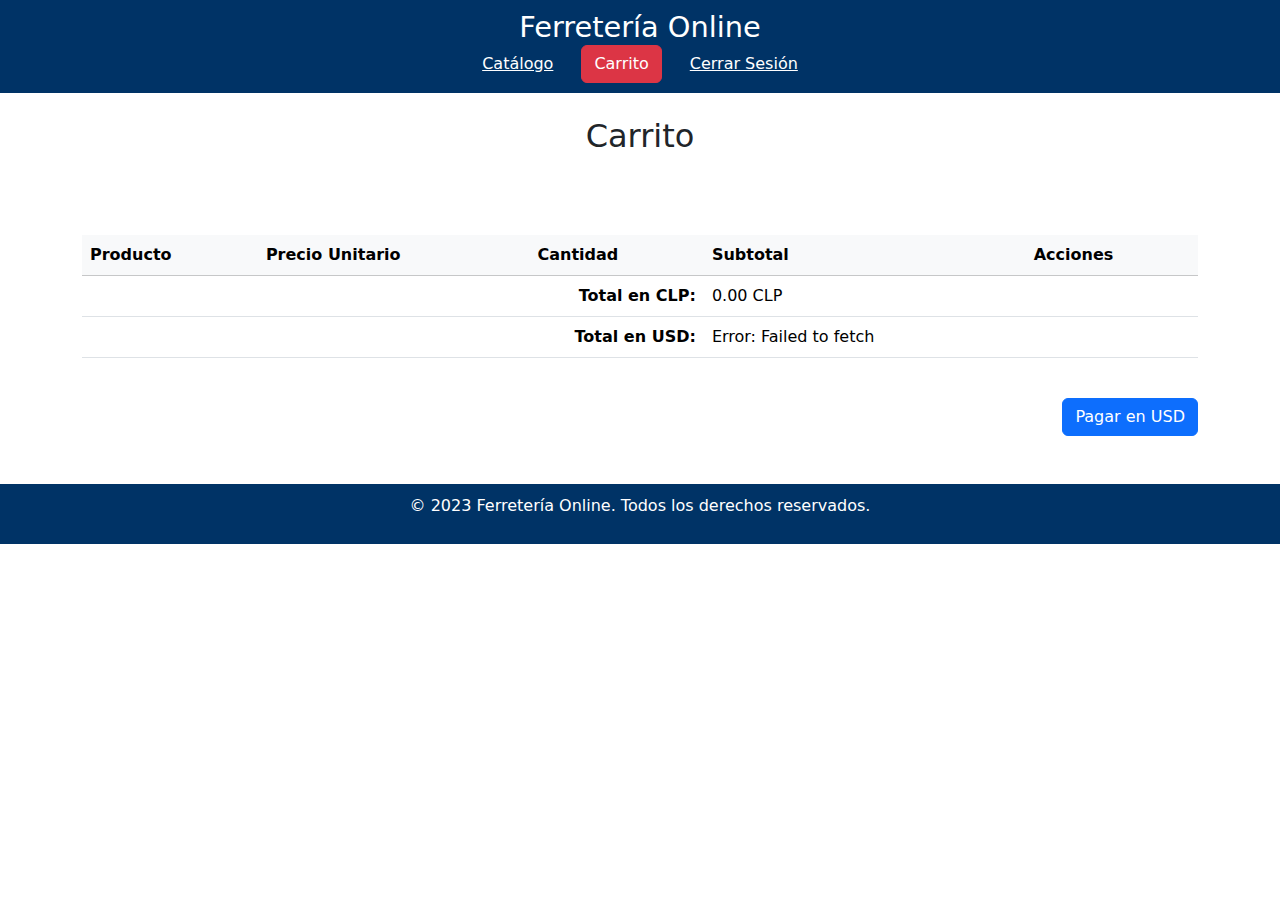
<file: Ferramas2/carrito.html>
<!DOCTYPE html>
<html lang="es">
<head>
    <meta charset="UTF-8">
    <title>Carrito - Ferretería Online</title>
    <link rel="stylesheet" href="assets/estilos.css">
    <link rel="stylesheet" href="https://cdn.jsdelivr.net/npm/bootstrap@5.3.3/dist/css/bootstrap.min.css">
</head>
<body>
    <header>
        <div class="container">
            <h1>Ferretería Online</h1>
            <nav>
                <a href="productos.html" class="btn btn-link text-white">Catálogo</a>
                <a href="carrito.html" class="btn btn-danger">Carrito</a>
                <a href="login.html" class="btn btn-link text-white">Cerrar Sesión</a>
            </nav>
        </div>
    </header>

    <section class="hero py-4">
        <div class="container">
            <h2 class="text-center">Carrito</h2>
        </div>
    </section>

    <main class="container my-5">
        <section id="carrito-lista" class="table-responsive">
            <table class="carrito-table table table-striped">
                <thead class="table-light">
                    <tr>
                        <th>Producto</th>
                        <th>Precio Unitario</th>
                        <th>Cantidad</th>
                        <th>Subtotal</th>
                        <th>Acciones</th>
                    </tr>
                </thead>
                <tbody>
                    <!-- Productos del carrito se cargarán dinámicamente aquí -->
                </tbody>
                <tfoot>
                    <tr>
                        <td colspan="3" class="text-end"><strong>Total en CLP:</strong></td>
                        <td id="total-precio">0 CLP</td>
                        <td></td>
                    </tr>
                    <tr>
                        <td colspan="3" class="text-end"><strong>Total en USD:</strong></td>
                        <td id="total-usd">Calculando...</td>
                        <td></td>
                    </tr>
                </tfoot>
            </table>
        </section>

        <div class="carrito-total mt-4 text-end">
            <!-- Formulario para enviar el monto en USD -->
            <form id="transbankForm" method="POST" action="backend/procesar_pago.php">
                <input type="hidden" name="amount_usd" id="amountUsdInput">
                <button type="submit" class="btn btn-primary">Pagar en USD</button>
            </form>
        </div>
    </main>

    <footer>
        <p>&copy; 2023 Ferretería Online. Todos los derechos reservados.</p>
    </footer>

    <script>
        let carrito = JSON.parse(localStorage.getItem("carrito")) || [];

        function renderizarCarrito() {
            const tbody = document.querySelector(".carrito-table tbody");
            let totalCLP = 0;

            tbody.innerHTML = "";

            carrito.forEach((producto, index) => {
                const subtotal = producto.precio * producto.cantidad;
                totalCLP += subtotal;

                const row = `
                    <tr>
                        <td>${producto.nombre}</td>
                        <td>$${producto.precio.toFixed(2)} CLP</td>
                        <td>
                            <div class="btn-group" role="group">
                                <button class="btn btn-secondary btn-sm" onclick="actualizarCantidad(${index}, -1)">-</button>
                                <span class="mx-2">${producto.cantidad}</span>
                                <button class="btn btn-secondary btn-sm" onclick="actualizarCantidad(${index}, 1)">+</button>
                            </div>
                        </td>
                        <td>$${subtotal.toFixed(2)} CLP</td>
                        <td>
                            <button class="btn btn-danger btn-sm" onclick="eliminarProducto(${index})">Eliminar</button>
                        </td>
                    </tr>
                `;
                tbody.innerHTML += row;
            });

            document.getElementById("total-precio").innerText = `${totalCLP.toFixed(2)} CLP`;
            convertirMoneda(totalCLP);
        }

        function eliminarProducto(index) {
            carrito.splice(index, 1); // Eliminar producto del carrito
            localStorage.setItem("carrito", JSON.stringify(carrito)); // Actualizar localStorage
            renderizarCarrito(); // Renderizar nuevamente
        }

        function actualizarCantidad(index, cambio) {
            const producto = carrito[index];
            const nuevaCantidad = producto.cantidad + cambio;
            
            if (nuevaCantidad > 0) {
                producto.cantidad = nuevaCantidad;
                localStorage.setItem("carrito", JSON.stringify(carrito));
                renderizarCarrito();
                
                // Mostramos un mensaje de éxito
                mostrarMensaje('Cantidad actualizada correctamente');
            }
        }

        // Función auxiliar para mostrar mensajes
        function mostrarMensaje(mensaje) {
            // Crear elemento para el mensaje
            const alertDiv = document.createElement('div');
            alertDiv.className = 'alert alert-success alert-dismissible fade show position-fixed top-0 end-0 m-3';
            alertDiv.role = 'alert';
            alertDiv.innerHTML = `
                ${mensaje}
                <button type="button" class="btn-close" data-bs-dismiss="alert" aria-label="Close"></button>
            `;
            
            // Añadir al documento
            document.body.appendChild(alertDiv);
            
            // Eliminar después de 3 segundos
            setTimeout(() => {
                alertDiv.remove();
            }, 3000);
        }

        async function convertirMoneda(totalCLP) {
            const resultadoUSD = document.getElementById("total-usd");

            try {
                const respuesta = await fetch("https://mindicador.cl/api");
                if (!respuesta.ok) throw new Error("Error al obtener datos de la API.");

                const datos = await respuesta.json();
                const tipoCambioUSD = datos.dolar.valor;

                const conversionUSD = (totalCLP / tipoCambioUSD).toFixed(2);
                resultadoUSD.innerText = `${conversionUSD} USD`;

                // Actualizar el monto en USD en el formulario oculto
                document.getElementById("amountUsdInput").value = conversionUSD;
            } catch (error) {
                resultadoUSD.innerText = `Error: ${error.message}`;
            }
        }

        // Inicializar carrito al cargar la página
        document.addEventListener("DOMContentLoaded", () => {
            renderizarCarrito();
        });
    </script>
</body>
</html>
</file>
<file: Ferramas2/assets/estilos.css>
/* Estilos generales */
body {
    font-family: Arial, sans-serif;
    background-color: #f8f9fa;
}

/* Encabezado */
header {
    background-color: #003366; /* Azul oscuro */
    color: #ffffff;
    padding: 10px 0;
    text-align: center;
}

header h1 {
    font-size: 1.8em;
    margin: 0;
}

header nav {
    display: flex;
    justify-content: center;
    gap: 15px;
}

header nav a {
    color: #ffffff;
    text-decoration: none;
    padding: 8px 15px;
    border-radius: 5px;
}

header nav a:hover {
    background-color: #0056b3;
}

/* Contenedor de productos */
.product-grid {
    display: grid;
    grid-template-columns: repeat(auto-fill, minmax(250px, 1fr));
    gap: 20px;
    margin-top: 20px;
}

.product-item {
    border: 1px solid #ddd;
    border-radius: 8px;
    padding: 15px;
    background-color: #ffffff;
    box-shadow: 0 4px 8px rgba(0, 0, 0, 0.1);
    text-align: center;
}

.product-item img {
    max-width: 100%;
    border-radius: 5px;
    margin-bottom: 10px;
}

.product-item h3 {
    font-size: 1.2em;
    margin: 10px 0;
}

.product-item p {
    margin: 5px 0;
}

/* Contenedor de gráficos */
.charts {
    display: flex;
    justify-content: space-around;
    flex-wrap: wrap;
    gap: 20px;
}

.chart-container {
    background-color: #ffffff;
    border-radius: 8px;
    box-shadow: 0 4px 8px rgba(0, 0, 0, 0.1);
    padding: 20px;
    width: 45%;
}

.chart-container h3 {
    font-size: 1.2em;
    margin-bottom: 15px;
}

/* Footer */
footer {
    background-color: #003366;
    color: #ffffff;
    text-align: center;
    padding: 10px 0;
    margin-top: 20px;
}
</file>
